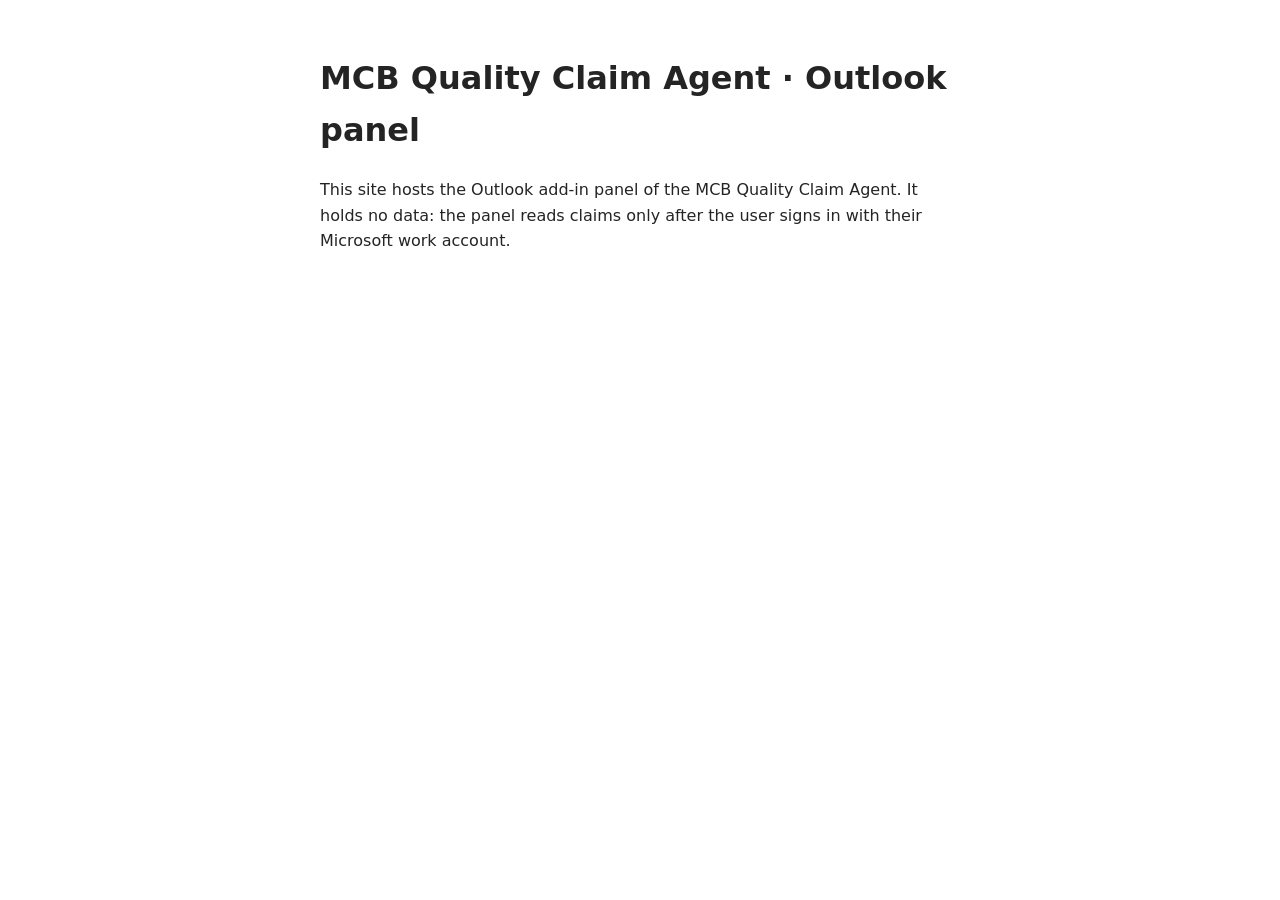
<file: index.html>
<!doctype html>
<html lang="en"><head><meta charset="utf-8"><meta name="viewport" content="width=device-width, initial-scale=1"><title>MCB Claim Panel</title>
<style>body{margin:0;font-family:'Segoe UI',system-ui,sans-serif;background:#fff;color:#242424;padding:32px 16px}main{max-width:640px;margin:0 auto;line-height:1.6}</style></head>
<body><main><h1>MCB Quality Claim Agent · Outlook panel</h1><p>This site hosts the Outlook add-in panel of the MCB Quality Claim Agent. It holds no data: the panel reads claims only after the user signs in with their Microsoft work account.</p></main></body></html>
</file>
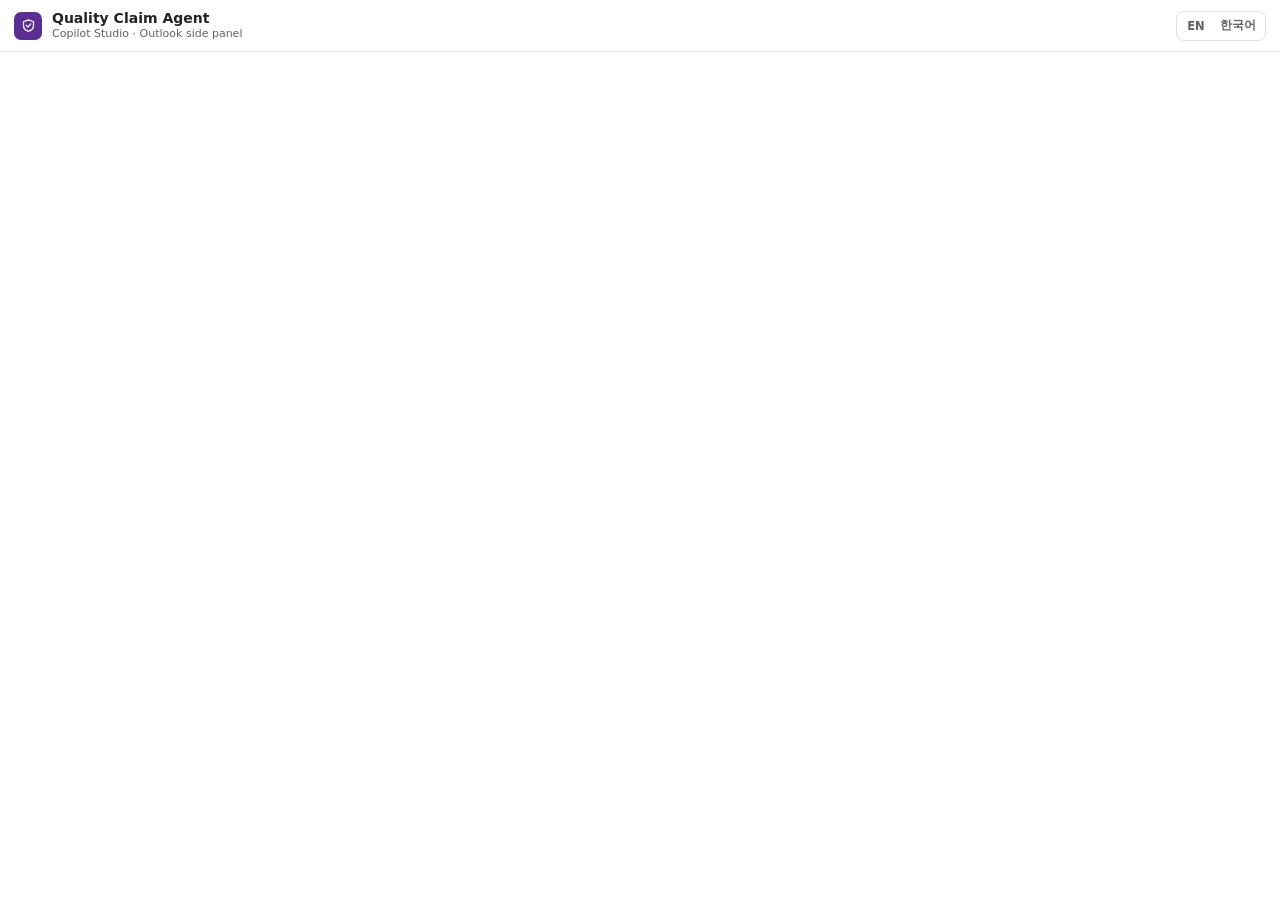
<file: taskpane.html>
<!doctype html>
<html lang="en">
<head>
<meta charset="utf-8">
<meta name="viewport" content="width=device-width, initial-scale=1">
<title>Quality Claim Agent</title>
<script src="https://appsforoffice.microsoft.com/lib/1/hosted/office.js"></script>
<link rel="stylesheet" href="taskpane.css">
</head>
<body>
<header class="head">
  <span class="tile" aria-hidden="true"><svg width="15" height="15" viewBox="0 0 24 24" fill="none" stroke="currentColor" stroke-width="2" stroke-linecap="round" stroke-linejoin="round"><path d="M12 3l8 3v6c0 5-3.5 8-8 9-4.5-1-8-4-8-9V6z"/><path d="M8.5 12l2.5 2.5 4.5-5"/></svg></span>
  <span class="title"><strong>Quality Claim Agent</strong><small id="sub">Copilot Studio · Outlook side panel</small></span>
  <span class="lang" role="group" aria-label="Language"><button type="button" data-lang="en" title="English">EN</button><button type="button" data-lang="ko" title="한국어 (Korean)">한국어</button></span>
</header>
<main id="body" aria-live="polite"></main>
<script src="taskpane.js"></script>
</body>
</html>
</file>
<file: taskpane.css>
:root { --ink:#242424; --muted:#616161; --line:#e0e0e0; --violet:#5c2e91; --violet-soft:#f7f4fb; --violet-line:#c8b4e0; --blue:#0f6cbd; --ok:#0e700e; --warn:#8a6100; }
* { box-sizing: border-box; }
html, body { margin: 0; background: #fff; color: var(--ink); font-family: 'Segoe UI', 'Malgun Gothic', system-ui, sans-serif; font-size: 14px; }
.head { position: sticky; top: 0; z-index: 1; display: flex; gap: 10px; align-items: center; min-height: 52px; padding: 8px 14px; background: #fff; border-bottom: 1px solid var(--line); }
.tile { width: 28px; height: 28px; flex: none; border-radius: 7px; display: grid; place-items: center; background: var(--violet); color: #fff; }
.title { flex: 1; min-width: 0; display: flex; flex-direction: column; line-height: 1.25; }
.title strong { font-size: 14px; }
.title small { font-size: 11px; color: var(--muted); }
.lang { display: inline-flex; padding: 2px; border: 1px solid var(--line); border-radius: 8px; }
.lang button { min-width: 34px; height: 24px; padding: 0 7px; border: none; border-radius: 6px; background: transparent; color: var(--muted); font: inherit; font-size: 11.5px; font-weight: 600; cursor: pointer; }
.lang button[aria-pressed='true'] { background: var(--violet); color: #fff; }
main { display: flex; flex-direction: column; gap: 12px; padding: 14px; }
.status { margin: 0; display: flex; align-items: center; gap: 7px; font-size: 12px; color: var(--ok); }
.status i { width: 7px; height: 7px; flex: none; border-radius: 50%; background: #107c10; }
.status.wait { color: var(--muted); }
.status.wait i { background: #c4b5fd; animation: pulse 1.2s ease-in-out infinite; }
@keyframes pulse { 50% { opacity: .3; } }
.box { border: 1px solid var(--line); border-radius: 8px; padding: 10px 12px 12px; }
.h { display: block; padding-bottom: 7px; font-size: 12px; font-weight: 600; color: var(--muted); }
dl { margin: 0; display: grid; gap: 7px; }
dl > div { display: grid; grid-template-columns: 70px minmax(0, 1fr) 14px; gap: 8px; align-items: baseline; font-size: 13px; }
dt { color: var(--muted); }
dd { margin: 0; font-weight: 600; overflow-wrap: anywhere; }
.mk { color: var(--ok); font-weight: 700; font-size: 12px; }
.miss dd, .miss .mk { color: var(--warn); font-weight: 400; }
.files { list-style: none; margin: 0; padding: 0; display: grid; gap: 5px; font-size: 12.5px; }
.files li { overflow-wrap: anywhere; }
.files small { color: var(--muted); }
.ic { color: var(--blue); margin-right: 6px; }
.say { margin: 0; padding: 10px 12px; border: 1px solid var(--violet-line); border-radius: 8px; background: var(--violet-soft); font-size: 13px; line-height: 1.6; }
.note { margin: 0; padding: 10px 12px; border-radius: 8px; background: #f5f5f5; font-size: 13px; line-height: 1.6; }
.note.warn { background: #fff8e6; }
.note small { color: var(--muted); overflow-wrap: anywhere; }
button.go, button.ghost { width: 100%; min-height: 40px; padding: 8px 14px; border-radius: 6px; font: inherit; cursor: pointer; }
button.go { border: none; background: var(--violet); color: #fff; font-size: 14px; font-weight: 700; }
button.go:hover { filter: brightness(1.1); }
button.ghost { border: 1px solid #d1d1d1; background: #fff; color: var(--ink); font-size: 13px; }
button.ghost:hover { background: #f5f5f5; }
button:focus-visible { outline: 2px solid var(--blue); outline-offset: 2px; }
.hint { display: block; font-size: 11.5px; color: var(--muted); }
.hint.center { margin-top: -6px; text-align: center; }
.how { margin-top: 6px; padding: 10px 12px; border-radius: 6px; background: #f5f5f5; }
.how > div { display: flex; flex-wrap: wrap; gap: 4px; align-items: center; font-size: 11.5px; color: var(--muted); }
.how > div span { padding: 2px 6px; border-radius: 3px; background: #fff; color: #424242; }
</file>
